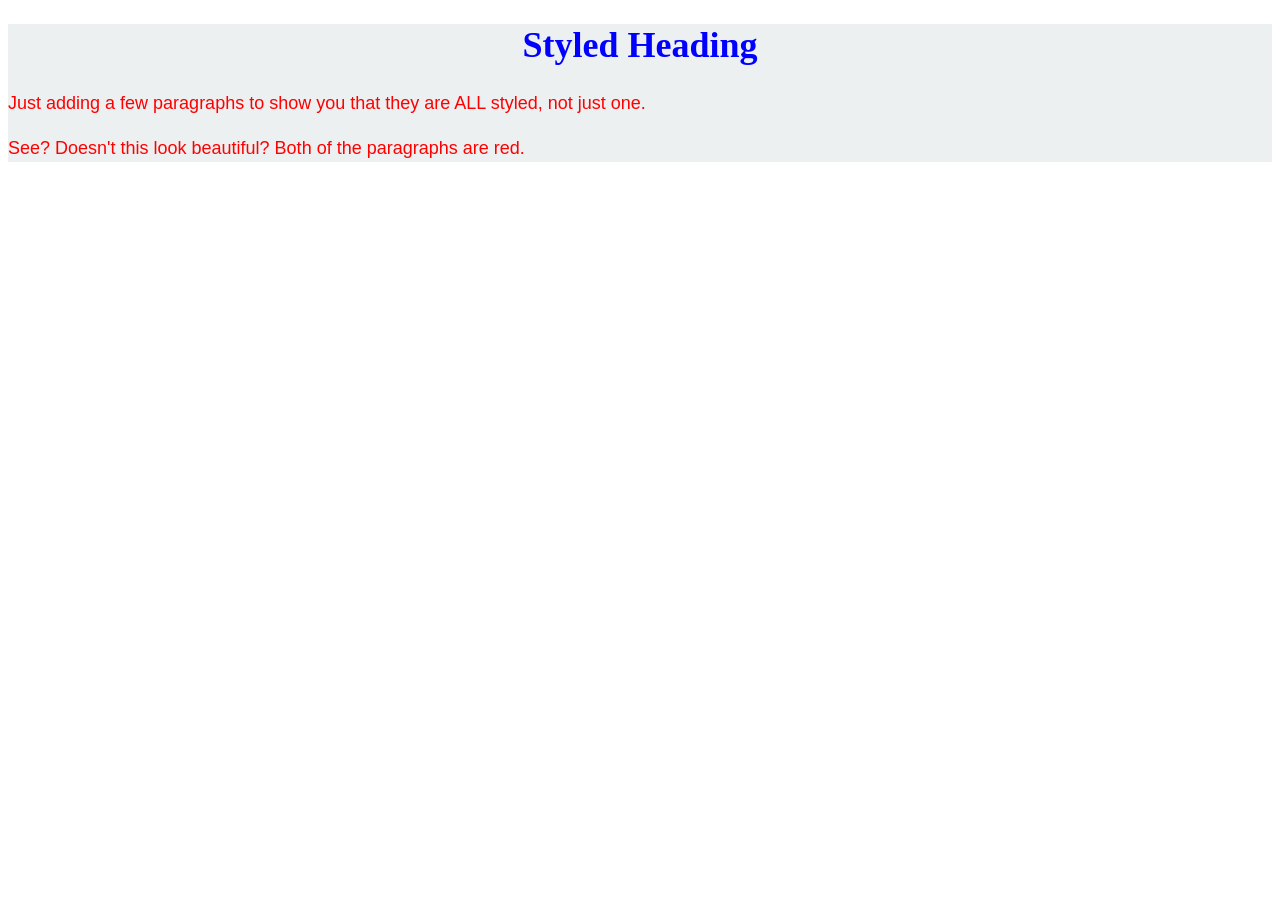
<file: CSS-week1-CSS_review/internal_style.html>
<!DOCTYPE html>
<html lang="en">
<head>
    <link rel="stylesheet" href="css/style.css">
    <meta charset="UTF-8">
    <meta name="viewport" content="width=device-width, initial-scale=1.0">
    <title>Internal Styling Rules</title>
    <style>
        h1{
            color: blue;
        }
        p{
            color: red
        }
    </style>
</head>
<body>
      <main>
        <h1>Styled Heading</h1>

        <p>Just adding a few paragraphs to show you that they are ALL styled, not just one.</p>

        <p>See?  Doesn't this look beautiful? Both of the paragraphs are red.</p>

    </main>
</body>
</html>
</file>
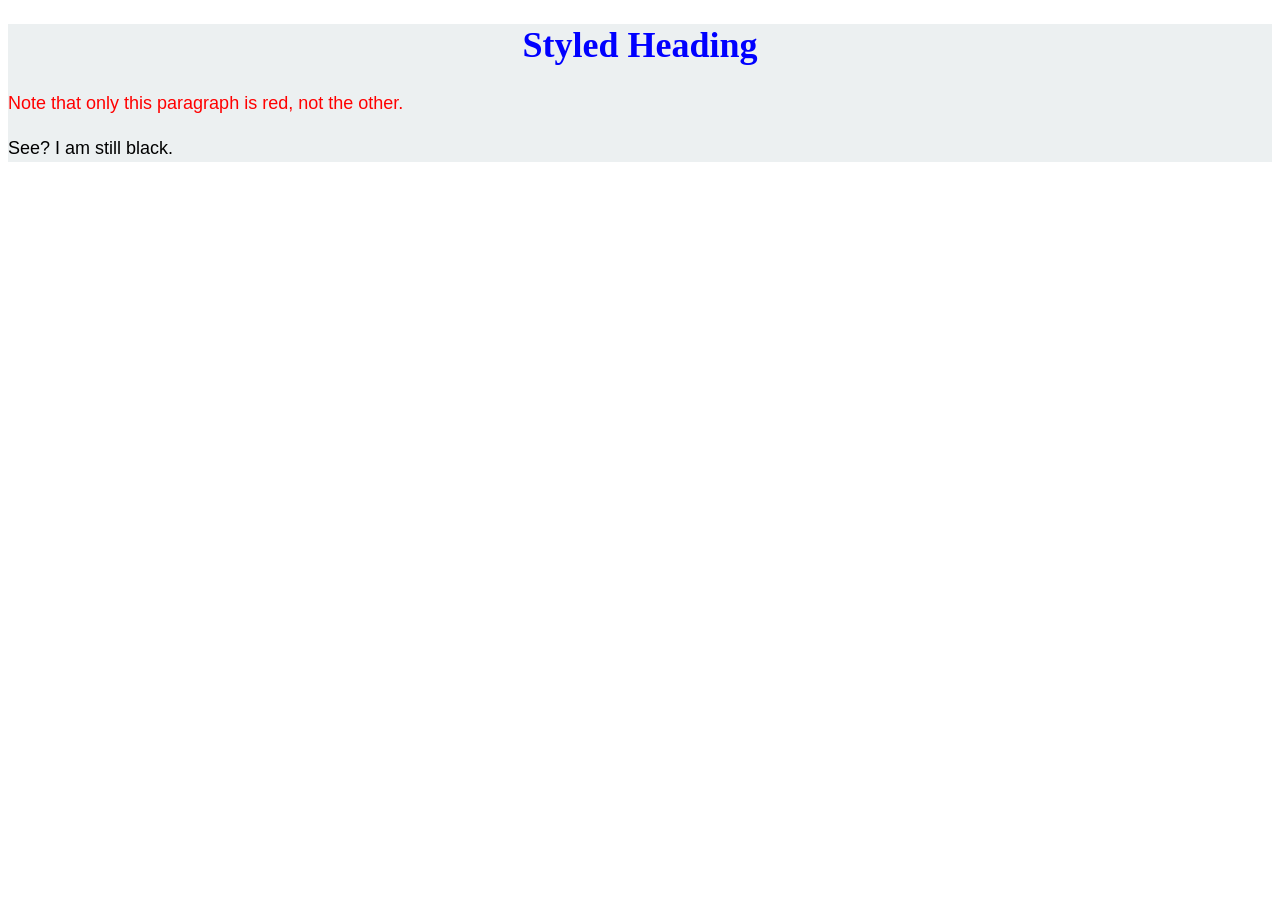
<file: CSS-week1-CSS_review/style_attributes.html>
<!DOCTYPE html>
<html lang="en">
<head>
    <link rel="stylesheet" href="css/style.css">
    <meta charset="UTF-8">
    <meta name="viewport" content="width=device-width, initial-scale=1.0">
    <title>Using the Style Attribute</title>
</head>
<body>
    
    <main>
        <h1 style = "color:blue">Styled Heading</h1>

        <p style = "color: red">Note that only this paragraph is red, not the other.</p>

        <p>See?  I am still black.</p>

    </main>
</body>
</html>
</file>
<file: CSS-week1-CSS_review/css/style.css>
/* Style cho body */
body {
    font-family: Arial, sans-serif;
    font-size: 16px;
}

/* Background cho các thành phần cấu trúc */
header { background-color: #2c3e50; }
nav { background-color: #34495e; }
footer { background-color: #7f8c8d; }

/* Main tag với cỡ chữ riêng */
main {
    background-color: #ecf0f1;
    font-size: 18px;
}

/* Danh sách menu dàn hàng ngang */
li {
    display: inline-block;
    width: 120px;
}

/* Tiêu đề chính */
h1 {
    text-align: center;
    font-family: 'Times New Roman', serif;
    color: #ffffff; /* Chữ trắng để nổi trên nền header tối */
}

/* Khoảng cách dòng cho đoạn văn */
p {
    line-height: 1.5;
}
</file>
